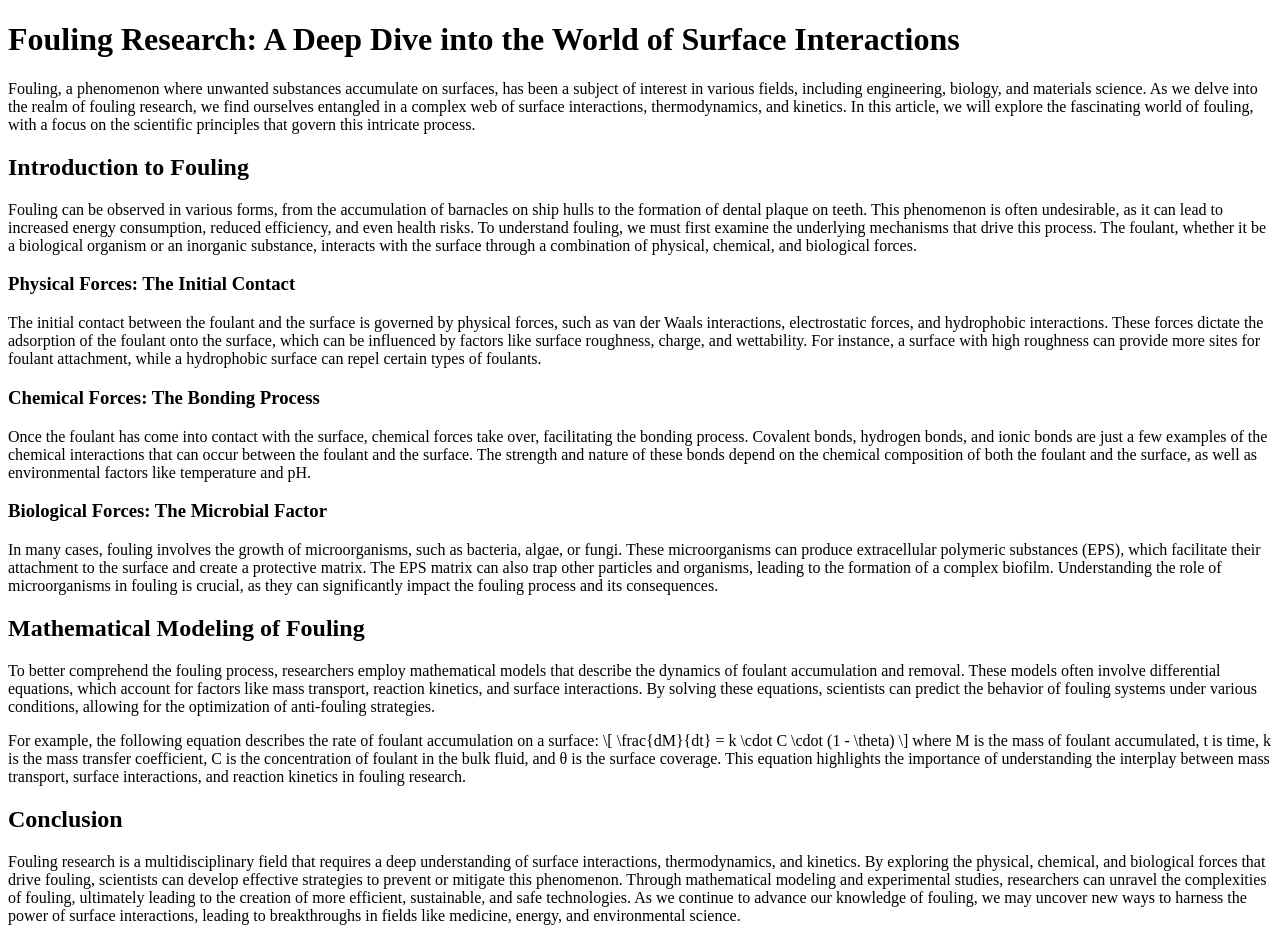
<file: cdn-cgi/content?id=LGXjpV16G366dcM62OvNGjcVIjRtr07FKjIdmemB0ZE-1787503772.4276643-1.2.1.1-G3e4BsoYIml7xQARCOU5z61l1A5vPRVANFKQ7VqNoNI_xyML7UBZcxeXM.lrsjXE.html>
<!DOCTYPE html>
<html>
<head>
<meta charset="UTF-8" />
<meta name="robots" content="noindex,nofollow" />
<meta http-equiv="Content-Security-Policy" content="default-src 'none'" />
<title>Fouling Research: Unveiling the Mysteries of Surface Interactions</title>
</head>
<body>
<h1>Fouling Research: A Deep Dive into the World of Surface Interactions</h1>
<p>Fouling, a phenomenon where unwanted substances accumulate on surfaces, has been a subject of interest in various fields, including engineering, biology, and materials science. As we delve into the realm of fouling research, we find ourselves entangled in a complex web of surface interactions, thermodynamics, and kinetics. In this article, we will explore the fascinating world of fouling, with a focus on the scientific principles that govern this intricate process.</p>
<h2>Introduction to Fouling</h2>
<p>Fouling can be observed in various forms, from the accumulation of barnacles on ship hulls to the formation of dental plaque on teeth. This phenomenon is often undesirable, as it can lead to increased energy consumption, reduced efficiency, and even health risks. To understand fouling, we must first examine the underlying mechanisms that drive this process. The foulant, whether it be a biological organism or an inorganic substance, interacts with the surface through a combination of physical, chemical, and biological forces.</p>
<h3>Physical Forces: The Initial Contact</h3>
<p>The initial contact between the foulant and the surface is governed by physical forces, such as van der Waals interactions, electrostatic forces, and hydrophobic interactions. These forces dictate the adsorption of the foulant onto the surface, which can be influenced by factors like surface roughness, charge, and wettability. For instance, a surface with high roughness can provide more sites for foulant attachment, while a hydrophobic surface can repel certain types of foulants.</p>
<h3>Chemical Forces: The Bonding Process</h3>
<p>Once the foulant has come into contact with the surface, chemical forces take over, facilitating the bonding process. Covalent bonds, hydrogen bonds, and ionic bonds are just a few examples of the chemical interactions that can occur between the foulant and the surface. The strength and nature of these bonds depend on the chemical composition of both the foulant and the surface, as well as environmental factors like temperature and pH.</p>
<h3>Biological Forces: The Microbial Factor</h3>
<p>In many cases, fouling involves the growth of microorganisms, such as bacteria, algae, or fungi. These microorganisms can produce extracellular polymeric substances (EPS), which facilitate their attachment to the surface and create a protective matrix. The EPS matrix can also trap other particles and organisms, leading to the formation of a complex biofilm. Understanding the role of microorganisms in fouling is crucial, as they can significantly impact the fouling process and its consequences.</p>
<h2>Mathematical Modeling of Fouling</h2>
<p>To better comprehend the fouling process, researchers employ mathematical models that describe the dynamics of foulant accumulation and removal. These models often involve differential equations, which account for factors like mass transport, reaction kinetics, and surface interactions. By solving these equations, scientists can predict the behavior of fouling systems under various conditions, allowing for the optimization of anti-fouling strategies.</p>
<p>For example, the following equation describes the rate of foulant accumulation on a surface:
\[
\frac{dM}{dt} = k \cdot C \cdot (1 - \theta)
\]
where M is the mass of foulant accumulated, t is time, k is the mass transfer coefficient, C is the concentration of foulant in the bulk fluid, and θ is the surface coverage. This equation highlights the importance of understanding the interplay between mass transport, surface interactions, and reaction kinetics in fouling research.</p>
<h2>Conclusion</h2>
<p>Fouling research is a multidisciplinary field that requires a deep understanding of surface interactions, thermodynamics, and kinetics. By exploring the physical, chemical, and biological forces that drive fouling, scientists can develop effective strategies to prevent or mitigate this phenomenon. Through mathematical modeling and experimental studies, researchers can unravel the complexities of fouling, ultimately leading to the creation of more efficient, sustainable, and safe technologies. As we continue to advance our knowledge of fouling, we may uncover new ways to harness the power of surface interactions, leading to breakthroughs in fields like medicine, energy, and environmental science.</p>
</body>
</html>
</file>
